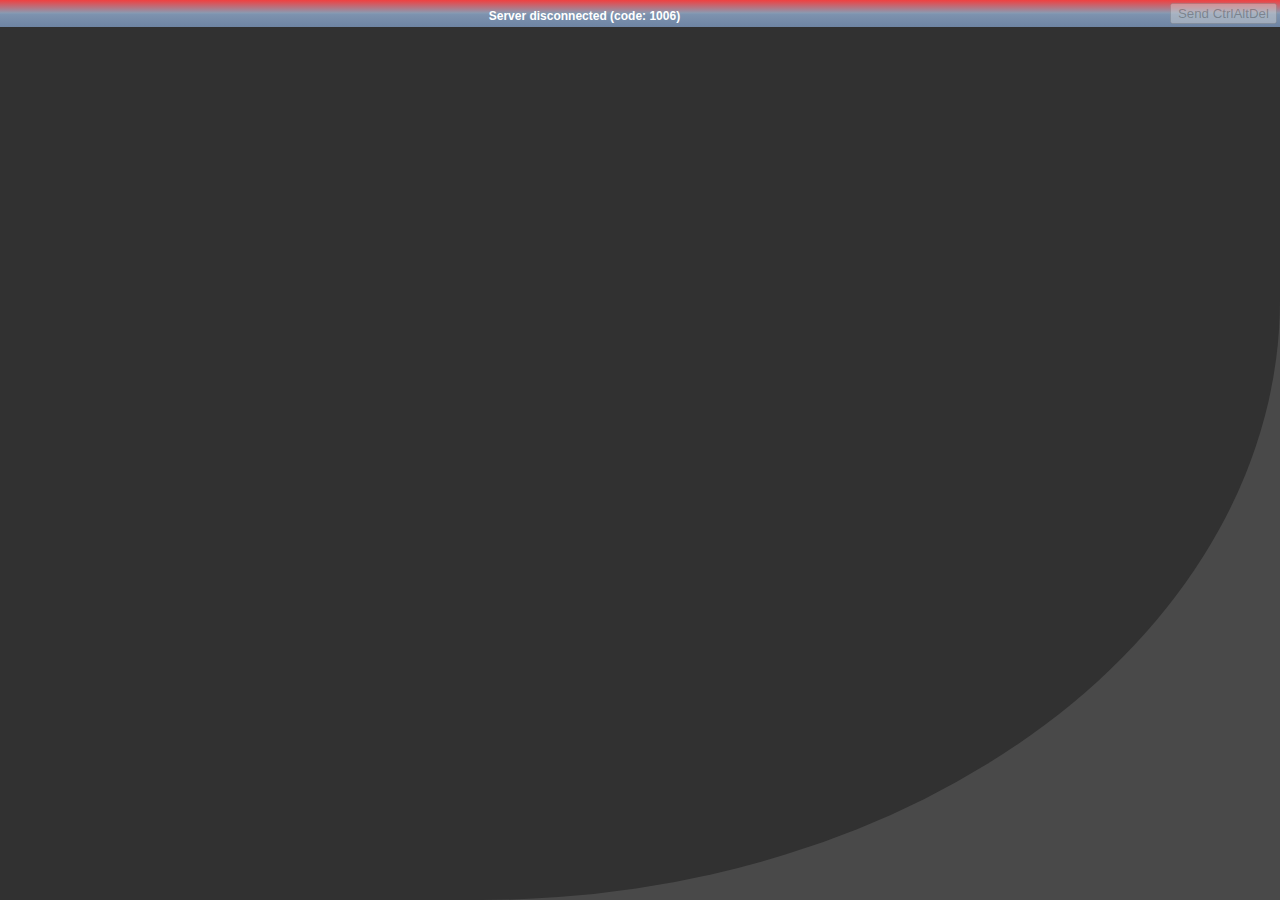
<file: files/noVNC/index.html>
<!DOCTYPE html>
<html>
<head>

    <!--
    noVNC example: simple example using default UI
    Copyright (C) 2012 Joel Martin
    Copyright (C) 2013 Samuel Mannehed for Cendio AB
    noVNC is licensed under the MPL 2.0 (see LICENSE.txt)
    This file is licensed under the 2-Clause BSD license (see LICENSE.txt).

    Connect parameters are provided in query string:
        http://example.com/?host=HOST&port=PORT&encrypt=1&true_color=1
    -->
    <title>tinyMediaManager</title>

    <meta charset="utf-8">

    <!-- Always force latest IE rendering engine (even in intranet) & Chrome Frame
                Remove this if you use the .htaccess -->
    <meta http-equiv="X-UA-Compatible" content="IE=edge,chrome=1">

    <!-- Apple iOS Safari settings -->
    <meta name="viewport" content="width=device-width, initial-scale=1.0, maximum-scale=1.0, user-scalable=no">
    <meta name="apple-mobile-web-app-capable" content="yes" />
    <meta name="apple-mobile-web-app-status-bar-style" content="black-translucent" />
    <!-- App Start Icon  -->
    <link rel="apple-touch-startup-image" href="images/screen_320x460.png" />
    <!-- For iOS devices set the icon to use if user bookmarks app on their homescreen -->
    <link rel="apple-touch-icon" href="images/screen_57x57.png">
    <!--
    <link rel="apple-touch-icon-precomposed" href="images/screen_57x57.png" />
    -->


    <!-- Stylesheets -->
    <link rel="stylesheet" href="include/base.css" title="plain">

     <!--
    <script type='text/javascript'
        src='http://getfirebug.com/releases/lite/1.2/firebug-lite-compressed.js'></script>
    -->
        <script src="include/util.js"></script>
</head>

<body style="margin: 0px;">
    <div id="noVNC_screen">
            <div id="noVNC_status_bar" class="noVNC_status_bar" style="margin-top: 0px;">
                <table border=0 width="100%"><tr>
                    <td><div id="noVNC_status" style="position: relative; height: auto;">
                        Loading
                    </div></td>
                    <td width="1%"><div id="noVNC_buttons">
                        <input type=button value="Send CtrlAltDel"
                            id="sendCtrlAltDelButton">
                        <span id="noVNC_xvp_buttons">
                        <input type=button value="Shutdown"
                            id="xvpShutdownButton">
                        <input type=button value="Reboot"
                            id="xvpRebootButton">
                        <input type=button value="Reset"
                            id="xvpResetButton">
                        </span>
                            </div></td>
                </tr></table>
            </div>
            <canvas id="noVNC_canvas" width="640px" height="20px">
                Canvas not supported.
            </canvas>
        </div>

        <script>
        /*jslint white: false */
        /*global window, $, Util, RFB, */
        "use strict";

        // Load supporting scripts
        Util.load_scripts(["webutil.js", "base64.js", "websock.js", "des.js",
                           "keysymdef.js", "keyboard.js", "input.js", "display.js",
                           "jsunzip.js", "rfb.js", "keysym.js"]);

        var rfb;

        function passwordRequired(rfb) {
            var msg;
            msg = '<form onsubmit="return setPassword();"';
            msg += '  style="margin-bottom: 0px">';
            msg += 'Password Required: ';
            msg += '<input type=password size=10 id="password_input" class="noVNC_status">';
            msg += '<\/form>';
            $D('noVNC_status_bar').setAttribute("class", "noVNC_status_warn");
            $D('noVNC_status').innerHTML = msg;
        }
        function setPassword() {
            rfb.sendPassword($D('password_input').value);
            return false;
        }
        function sendCtrlAltDel() {
            rfb.sendCtrlAltDel();
            return false;
        }
        function xvpShutdown() {
            rfb.xvpShutdown();
            return false;
        }
        function xvpReboot() {
            rfb.xvpReboot();
            return false;
        }
        function xvpReset() {
            rfb.xvpReset();
            return false;
        }
        function updateState(rfb, state, oldstate, msg) {
            var s, sb, cad, level;
            s = $D('noVNC_status');
            sb = $D('noVNC_status_bar');
            cad = $D('sendCtrlAltDelButton');
            switch (state) {
                case 'failed':       level = "error";  break;
                case 'fatal':        level = "error";  break;
                case 'normal':       level = "normal"; break;
                case 'disconnected': level = "normal"; break;
                case 'loaded':       level = "normal"; break;
                default:             level = "warn";   break;
            }

            if (state === "normal") {
                cad.disabled = false;
            } else {
                cad.disabled = true;
                xvpInit(0);
            }

            if (typeof(msg) !== 'undefined') {
                sb.setAttribute("class", "noVNC_status_" + level);
                s.innerHTML = msg;
            }
        }

        function xvpInit(ver) {
            var xvpbuttons;
            xvpbuttons = $D('noVNC_xvp_buttons');
            if (ver >= 1) {
                xvpbuttons.style.display = 'inline';
            } else {
                xvpbuttons.style.display = 'none';
            }
        }

        window.onscriptsload = function () {
            var host, port, password, path, token;

            $D('sendCtrlAltDelButton').style.display = "inline";
            $D('sendCtrlAltDelButton').onclick = sendCtrlAltDel;
            $D('xvpShutdownButton').onclick = xvpShutdown;
            $D('xvpRebootButton').onclick = xvpReboot;
            $D('xvpResetButton').onclick = xvpReset;

            WebUtil.init_logging(WebUtil.getQueryVar('logging', 'warn'));
            document.title = unescape(WebUtil.getQueryVar('title', 'tinyMediaManager'));
            // By default, use the host and port of server that served this file
            host = WebUtil.getQueryVar('host', window.location.hostname);
            port = WebUtil.getQueryVar('port', window.location.port);

            // if port == 80 (or 443) then it won't be present and should be
            // set manually
            if (!port) {
                if (window.location.protocol.substring(0,5) == 'https') {
                    port = 443;
                }
                else if (window.location.protocol.substring(0,4) == 'http') {
                    port = 80;
                }
            }

            // If a token variable is passed in, set the parameter in a cookie.
            // This is used by nova-novncproxy.
            token = WebUtil.getQueryVar('token', null);
            if (token) {
                WebUtil.createCookie('token', token, 1)
            }

            password = WebUtil.getQueryVar('password', '');
            path = WebUtil.getQueryVar('path', 'websockify');

            if ((!host) || (!port)) {
                updateState('failed',
                    "Must specify host and port in URL");
                return;
            }

            rfb = new RFB({'target':       $D('noVNC_canvas'),
                           'encrypt':      WebUtil.getQueryVar('encrypt',
                                    (window.location.protocol === "https:")),
                           'repeaterID':   WebUtil.getQueryVar('repeaterID', ''),
                           'true_color':   WebUtil.getQueryVar('true_color', true),
                           'local_cursor': WebUtil.getQueryVar('cursor', false),
                           'shared':       WebUtil.getQueryVar('shared', true),
                           'view_only':    WebUtil.getQueryVar('view_only', false),
                           'onUpdateState':  updateState,
                           'onXvpInit':    xvpInit,
                           'onPasswordRequired':  passwordRequired});
            rfb.connect(host, port, password, path);
        };
        </script>

    </body>
</html>
</file>
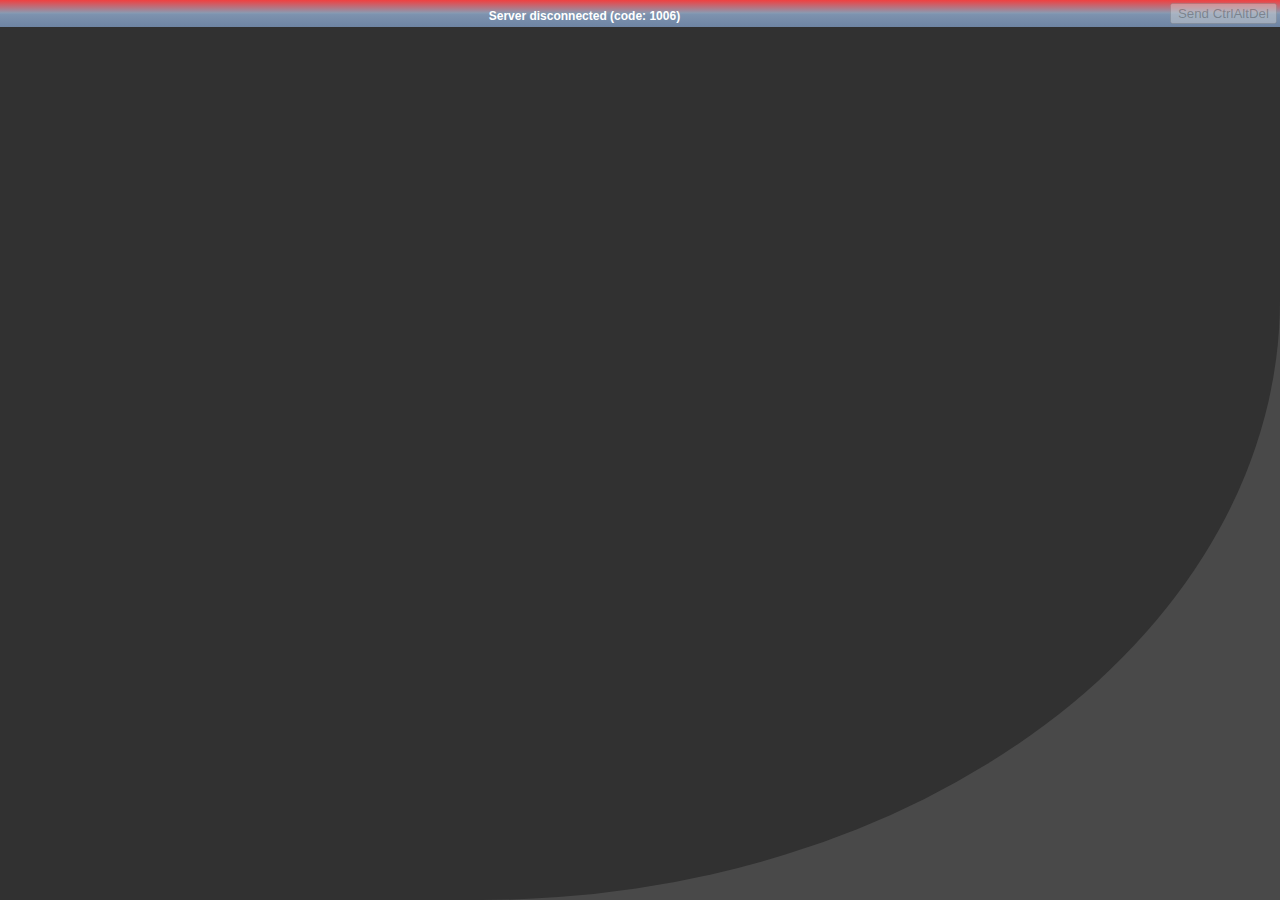
<file: files/noVNC/vnc_auto.html>
<!DOCTYPE html>
<html>
<head>

    <!--
    noVNC example: simple example using default UI
    Copyright (C) 2012 Joel Martin
    Copyright (C) 2013 Samuel Mannehed for Cendio AB
    noVNC is licensed under the MPL 2.0 (see LICENSE.txt)
    This file is licensed under the 2-Clause BSD license (see LICENSE.txt).

    Connect parameters are provided in query string:
        http://example.com/?host=HOST&port=PORT&encrypt=1&true_color=1
    -->
    <title>tinyMediaManager</title>

    <meta charset="utf-8">

    <!-- Always force latest IE rendering engine (even in intranet) & Chrome Frame
                Remove this if you use the .htaccess -->
    <meta http-equiv="X-UA-Compatible" content="IE=edge,chrome=1">

    <!-- Apple iOS Safari settings -->
    <meta name="viewport" content="width=device-width, initial-scale=1.0, maximum-scale=1.0, user-scalable=no">
    <meta name="apple-mobile-web-app-capable" content="yes" />
    <meta name="apple-mobile-web-app-status-bar-style" content="black-translucent" />
    <!-- App Start Icon  -->
    <link rel="apple-touch-startup-image" href="images/screen_320x460.png" />
    <!-- For iOS devices set the icon to use if user bookmarks app on their homescreen -->
    <link rel="apple-touch-icon" href="images/screen_57x57.png">
    <!--
    <link rel="apple-touch-icon-precomposed" href="images/screen_57x57.png" />
    -->


    <!-- Stylesheets -->
    <link rel="stylesheet" href="include/base.css" title="plain">

     <!--
    <script type='text/javascript'
        src='http://getfirebug.com/releases/lite/1.2/firebug-lite-compressed.js'></script>
    -->
        <script src="include/util.js"></script>
</head>

<body style="margin: 0px;">
    <div id="noVNC_screen">
            <div id="noVNC_status_bar" class="noVNC_status_bar" style="margin-top: 0px;">
                <table border=0 width="100%"><tr>
                    <td><div id="noVNC_status" style="position: relative; height: auto;">
                        Loading
                    </div></td>
                    <td width="1%"><div id="noVNC_buttons">
                        <input type=button value="Send CtrlAltDel"
                            id="sendCtrlAltDelButton">
                        <span id="noVNC_xvp_buttons">
                        <input type=button value="Shutdown"
                            id="xvpShutdownButton">
                        <input type=button value="Reboot"
                            id="xvpRebootButton">
                        <input type=button value="Reset"
                            id="xvpResetButton">
                        </span>
                            </div></td>
                </tr></table>
            </div>
            <canvas id="noVNC_canvas" width="640px" height="20px">
                Canvas not supported.
            </canvas>
        </div>

        <script>
        /*jslint white: false */
        /*global window, $, Util, RFB, */
        "use strict";

        // Load supporting scripts
        Util.load_scripts(["webutil.js", "base64.js", "websock.js", "des.js",
                           "keysymdef.js", "keyboard.js", "input.js", "display.js",
                           "jsunzip.js", "rfb.js", "keysym.js"]);

        var rfb;

        function passwordRequired(rfb) {
            var msg;
            msg = '<form onsubmit="return setPassword();"';
            msg += '  style="margin-bottom: 0px">';
            msg += 'Password Required: ';
            msg += '<input type=password size=10 id="password_input" class="noVNC_status">';
            msg += '<\/form>';
            $D('noVNC_status_bar').setAttribute("class", "noVNC_status_warn");
            $D('noVNC_status').innerHTML = msg;
        }
        function setPassword() {
            rfb.sendPassword($D('password_input').value);
            return false;
        }
        function sendCtrlAltDel() {
            rfb.sendCtrlAltDel();
            return false;
        }
        function xvpShutdown() {
            rfb.xvpShutdown();
            return false;
        }
        function xvpReboot() {
            rfb.xvpReboot();
            return false;
        }
        function xvpReset() {
            rfb.xvpReset();
            return false;
        }
        function updateState(rfb, state, oldstate, msg) {
            var s, sb, cad, level;
            s = $D('noVNC_status');
            sb = $D('noVNC_status_bar');
            cad = $D('sendCtrlAltDelButton');
            switch (state) {
                case 'failed':       level = "error";  break;
                case 'fatal':        level = "error";  break;
                case 'normal':       level = "normal"; break;
                case 'disconnected': level = "normal"; break;
                case 'loaded':       level = "normal"; break;
                default:             level = "warn";   break;
            }

            if (state === "normal") {
                cad.disabled = false;
            } else {
                cad.disabled = true;
                xvpInit(0);
            }

            if (typeof(msg) !== 'undefined') {
                sb.setAttribute("class", "noVNC_status_" + level);
                s.innerHTML = msg;
            }
        }

        function xvpInit(ver) {
            var xvpbuttons;
            xvpbuttons = $D('noVNC_xvp_buttons');
            if (ver >= 1) {
                xvpbuttons.style.display = 'inline';
            } else {
                xvpbuttons.style.display = 'none';
            }
        }

        window.onscriptsload = function () {
            var host, port, password, path, token;

            $D('sendCtrlAltDelButton').style.display = "inline";
            $D('sendCtrlAltDelButton').onclick = sendCtrlAltDel;
            $D('xvpShutdownButton').onclick = xvpShutdown;
            $D('xvpRebootButton').onclick = xvpReboot;
            $D('xvpResetButton').onclick = xvpReset;

            WebUtil.init_logging(WebUtil.getQueryVar('logging', 'warn'));
            document.title = unescape(WebUtil.getQueryVar('title', 'noVNC'));
            // By default, use the host and port of server that served this file
            host = WebUtil.getQueryVar('host', window.location.hostname);
            port = WebUtil.getQueryVar('port', window.location.port);

            // if port == 80 (or 443) then it won't be present and should be
            // set manually
            if (!port) {
                if (window.location.protocol.substring(0,5) == 'https') {
                    port = 443;
                }
                else if (window.location.protocol.substring(0,4) == 'http') {
                    port = 80;
                }
            }

            // If a token variable is passed in, set the parameter in a cookie.
            // This is used by nova-novncproxy.
            token = WebUtil.getQueryVar('token', null);
            if (token) {
                WebUtil.createCookie('token', token, 1)
            }

            password = WebUtil.getQueryVar('password', '');
            path = WebUtil.getQueryVar('path', 'websockify');

            if ((!host) || (!port)) {
                updateState('failed',
                    "Must specify host and port in URL");
                return;
            }

            rfb = new RFB({'target':       $D('noVNC_canvas'),
                           'encrypt':      WebUtil.getQueryVar('encrypt',
                                    (window.location.protocol === "https:")),
                           'repeaterID':   WebUtil.getQueryVar('repeaterID', ''),
                           'true_color':   WebUtil.getQueryVar('true_color', true),
                           'local_cursor': WebUtil.getQueryVar('cursor', false),
                           'shared':       WebUtil.getQueryVar('shared', true),
                           'view_only':    WebUtil.getQueryVar('view_only', false),
                           'onUpdateState':  updateState,
                           'onXvpInit':    xvpInit,
                           'onPasswordRequired':  passwordRequired});
            rfb.connect(host, port, password, path);
        };
        </script>

    </body>
</html>
</file>
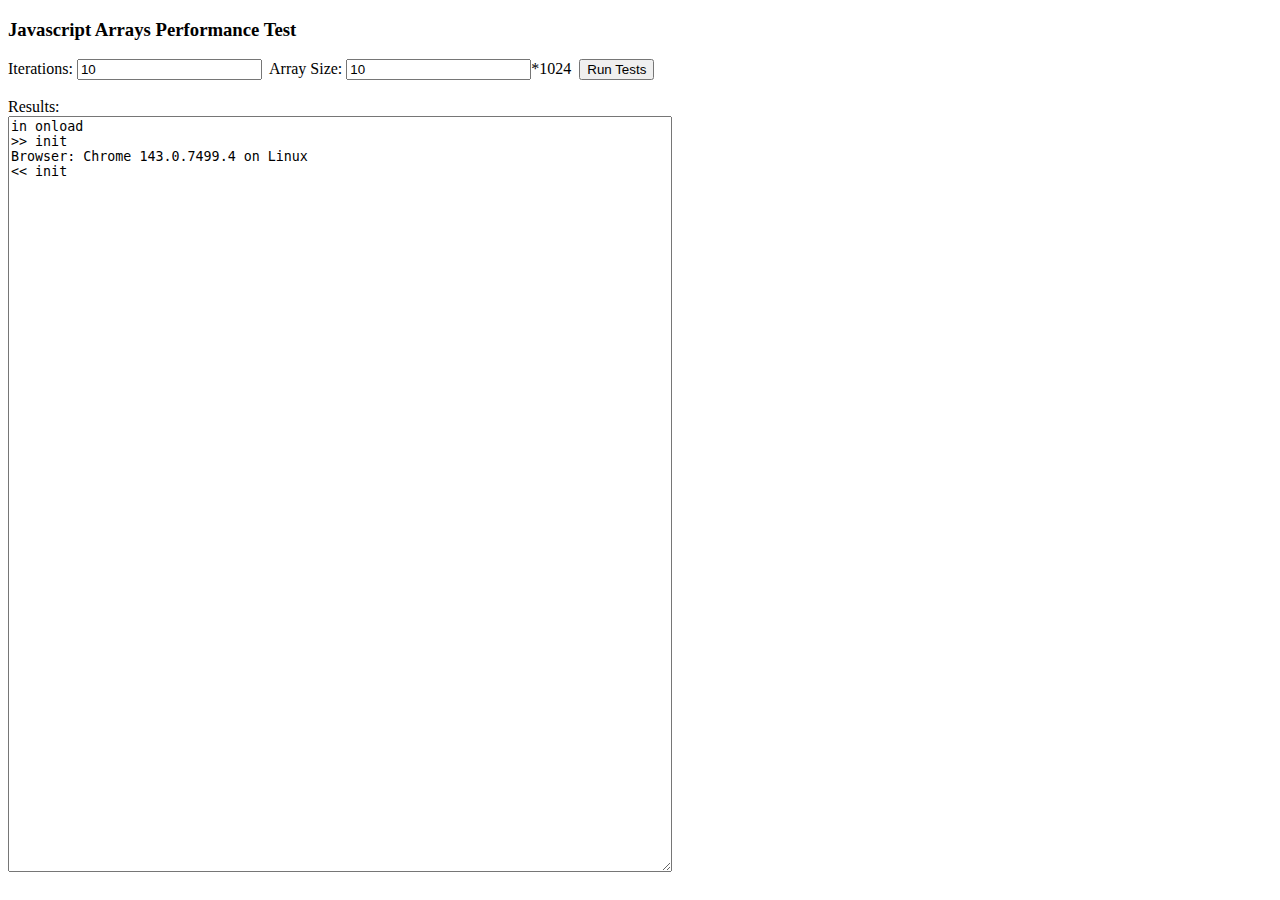
<file: files/noVNC/tests/arrays.html>
<!DOCTYPE html>
<html>
    <head>
        <title>Javascript Arrays Performance Test</title>
        <!--
        <script type='text/javascript' 
            src='http://getfirebug.com/releases/lite/1.2/firebug-lite-compressed.js'></script>
        -->
        <script src="../include/util.js"></script>
        <script src="../include/webutil.js"></script>
        <script src="browser.js"></script>
        <script src="stats.js"></script>
        <script src="arrays.js"></script>
    </head>
    <body>
        <h3>Javascript Arrays Performance Test</h3>
        Iterations: <input id='iterations' style='width:50'>&nbsp;
        Array Size: <input id='arraySize' style='width:40'>*1024&nbsp;

        <input id='startButton' type='button' value='Run Tests'
            onclick="begin();">&nbsp;

        <br><br>
        Results:<br>
        <textarea id="messages" style="font-size: 9;" cols=80 rows=50></textarea>
        </br>
        <canvas id="canvas" style="display: none;"></canvas>

    </body>

    <script>
        var verbose = true;
        window.onload = function() {
            vmessage("in onload");
            init();

        }
    </script>
</html>
</file>
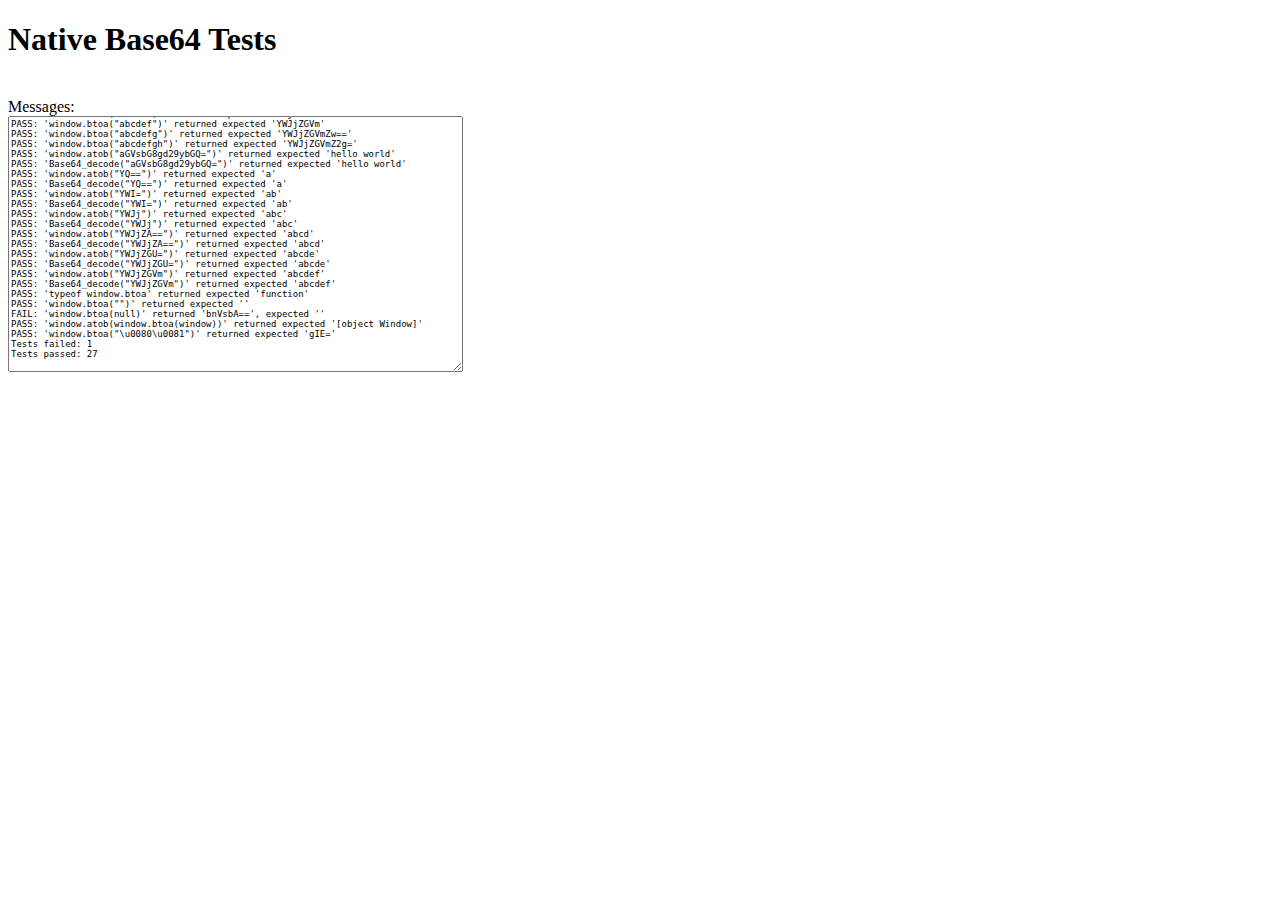
<file: files/noVNC/tests/base64.html>
<!DOCTYPE html> 
<html xmlns="http://www.w3.org/1999/xhtml"> 
  <head> 
    <title>Native Base64 Tests</title> 
    <script src="../include/util.js"></script> 
    <script src="../include/webutil.js"></script> 
    <script src="../include/base64.js"></script> 
  </head> 
  <body> 
        <h1>Native Base64 Tests</h1> 
 
        <br> 
        Messages:<br> 
        <textarea id="debug" style="font-size: 9px;" cols=80 rows=25></textarea> 
    
        <br>
  </body> 
 
<script> 
    function debug(str) {
        console.log(str);
        cell = $D('debug');
        cell.innerHTML += str + "\n";
        cell.scrollTop = cell.scrollHeight;
    }

    function assertRun(code, result) {
        try {
            var actual = eval(code);
        } catch (exc) {
            debug("FAIL: '" + code + "' threw an exception");
            fail += 1;
            return false;
        }
        if (actual !== result) {
            debug("FAIL: '" + code + "' returned '" + actual + "', expected '" + result + "'");
            fail += 1;
            return false;
        }
        debug("PASS: '" + code + "' returned expected '" + result +"'");
        pass += 1;
        return true;
    }

    function Base64_decode(data) {
        var arr = Base64.decode (data);
        return arr.map(function (num) {
            return String.fromCharCode(num); } ).join('');

    }

    window.onload = function() {
        var str;
        debug('onload');
        fail = 0;
        pass = 0;
        assertRun('window.btoa("hello world")', 'aGVsbG8gd29ybGQ=');
        assertRun('window.btoa("a")', 'YQ==');
        assertRun('window.btoa("ab")', 'YWI=');
        assertRun('window.btoa("abc")', 'YWJj');
        assertRun('window.btoa("abcd")', 'YWJjZA==');
        assertRun('window.btoa("abcde")', 'YWJjZGU=');
        assertRun('window.btoa("abcdef")', 'YWJjZGVm');
        assertRun('window.btoa("abcdefg")', 'YWJjZGVmZw==');
        assertRun('window.btoa("abcdefgh")', 'YWJjZGVmZ2g=');

        assertRun('window.atob("aGVsbG8gd29ybGQ=")', 'hello world');
        assertRun('Base64_decode("aGVsbG8gd29ybGQ=")', 'hello world');
        assertRun('window.atob("YQ==")', 'a');
        assertRun('Base64_decode("YQ==")', 'a');
        assertRun('window.atob("YWI=")', 'ab');
        assertRun('Base64_decode("YWI=")', 'ab');
        assertRun('window.atob("YWJj")', 'abc');
        assertRun('Base64_decode("YWJj")', 'abc');
        assertRun('window.atob("YWJjZA==")', 'abcd');
        assertRun('Base64_decode("YWJjZA==")', 'abcd');
        assertRun('window.atob("YWJjZGU=")', 'abcde');
        assertRun('Base64_decode("YWJjZGU=")', 'abcde');
        assertRun('window.atob("YWJjZGVm")', 'abcdef');
        assertRun('Base64_decode("YWJjZGVm")', 'abcdef');

        assertRun('typeof window.btoa', 'function');
        assertRun('window.btoa("")', '');
        assertRun('window.btoa(null)', '');
        assertRun('window.atob(window.btoa(window))', window.toString()); // "[object DOMWindow]"
        assertRun('window.btoa("\\u0080\\u0081")', 'gIE=');

        debug("Tests failed: " + fail);
        debug("Tests passed: " + pass);
    }
</script>
</file>
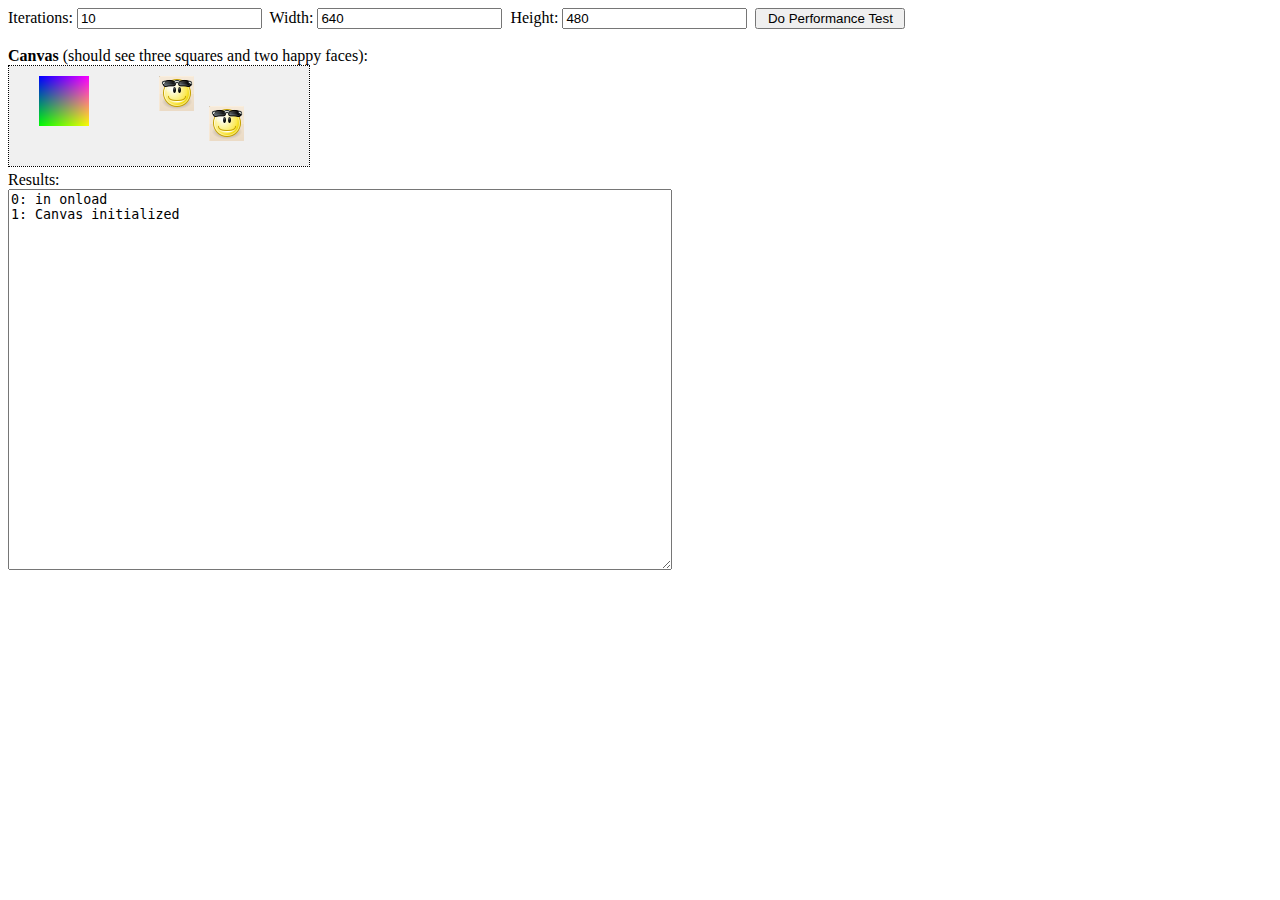
<file: files/noVNC/tests/canvas.html>
<!DOCTYPE html>
<html>
    <head>
        <title>Canvas Performance Test</title>
        <!--
        <script type='text/javascript' 
            src='http://getfirebug.com/releases/lite/1.2/firebug-lite-compressed.js'></script>
        -->
        <script src="../include/util.js"></script>
        <script src="../include/webutil.js"></script>
        <script src="../include/base64.js"></script>
        <script src="../include/display.js"></script>
        <script src="face.png.js"></script>
    </head>
    <body>
        Iterations: <input id='iterations' style='width:50' value="100">&nbsp;

        Width: <input id='width' style='width:50' value="640">&nbsp;
        Height: <input id='height' style='width:50' value="480">&nbsp;

        <input id='startButton' type='button' value='Do Performance Test'
            style='width:150px' onclick="begin();">&nbsp;

        <br><br>

        <b>Canvas</b> (should see three squares and two happy faces):<br>
        <canvas id="canvas" width="200" height="100"
                style="border-style: dotted; border-width: 1px;">
            Canvas not supported.
        </canvas>

        <br>
        Results:<br>
        <textarea id="messages" style="font-size: 9;" cols=80 rows=25></textarea>
    </body>

    <script>
        var msg_cnt = 0;
        var display, start_width = 300, start_height = 100;
        var iterations;

        function message(str) {
            console.log(str);
            cell = $D('messages');
            cell.innerHTML += msg_cnt + ": " + str + "\n";
            cell.scrollTop = cell.scrollHeight;
            msg_cnt += 1;
        }

        function test_functions () {
            var img, x, y, w, h, ctx = display.get_context();
            w = display.get_width();
            h = display.get_height();
            display.fillRect(0, 0, w, h, [240,240,240]);

            display.blitStringImage("data:image/png;base64," + face64, 150, 10);

            var himg = new Image();
            himg.onload = function () {
                ctx.drawImage(himg, 200, 40); };
            himg.src = "face.png";

            /* Test array image data */
            data = [];
            for (y=0; y< 50; y++) {
                for (x=0; x< 50; x++) {
                    data[(y*50 + x)*4 + 0] = 255 - parseInt((255 / 50) * y, 10);
                    data[(y*50 + x)*4 + 1] = parseInt((255 / 50) * y, 10);
                    data[(y*50 + x)*4 + 2] = parseInt((255 / 50) * x, 10);
                    data[(y*50 + x)*4 + 3] = 255;
                }
            }
            display.blitImage(30, 10, 50, 50, data, 0);

            img = display.getTile(5,5,16,16,[0,128,128]);
            display.putTile(img);

            img = display.getTile(90,15,16,16,[0,0,0]);
            display.setSubTile(img, 0,0,16,16,[128,128,0]);
            display.putTile(img);
        }

        function begin () {
            $D('startButton').value = "Running";
            $D('startButton').disabled = true;
            setTimeout(start_delayed, 250);
            iterations = $D('iterations').value;
        }

        function start_delayed () {
            var ret;

            ret = display.set_prefer_js(true);
            if (ret) {
                message("Running test: prefer Javascript ops");
                var time1 = run_test();
                message("prefer Javascript ops: " + time1 + "ms total, " +
                        (time1 / iterations) + "ms per frame");
            } else {
                message("Could not run: prefer Javascript ops");
            }

            display.set_prefer_js(false);
            message("Running test: prefer Canvas ops");
            var time2 = run_test();
            message("prefer Canvas ops: " + time2 + "ms total, " +
                    (time2 / iterations) + "ms per frame");

            if (Util.get_logging() !== 'debug') {
                display.resize(start_width, start_height, true);
                test_functions();
            }
            $D('startButton').disabled = false;
            $D('startButton').value = "Do Performance Test";
        }

        function run_test () {
            var width, height;
            width = $D('width').value;
            height = $D('height').value;
            display.resize(width, height);
            var color, start_time = (new Date()).getTime(), w, h;
            for (var i=0; i < iterations; i++) {
                color = [128, 128, (255 / iterations) * i, 0];
                for (var x=0; x < width; x = x + 16) {
                    for (var y=0; y < height; y = y + 16) {
                        w = Math.min(16, width - x);
                        h = Math.min(16, height - y);
                        var tile = display.getTile(x, y, w, h, color);
                        display.setSubTile(tile, 0, 0, w, h, color);
                        display.putTile(tile);
                    }
                }
            }
            var end_time = (new Date()).getTime();
            return (end_time - start_time);
        }

        window.onload = function() {
            message("in onload");
            $D('iterations').value = 10;
            display = new Display({'target' : $D('canvas')});
            display.resize(start_width, start_height, true);
            message("Canvas initialized");
            test_functions();
        }
    </script>
</html>
</file>
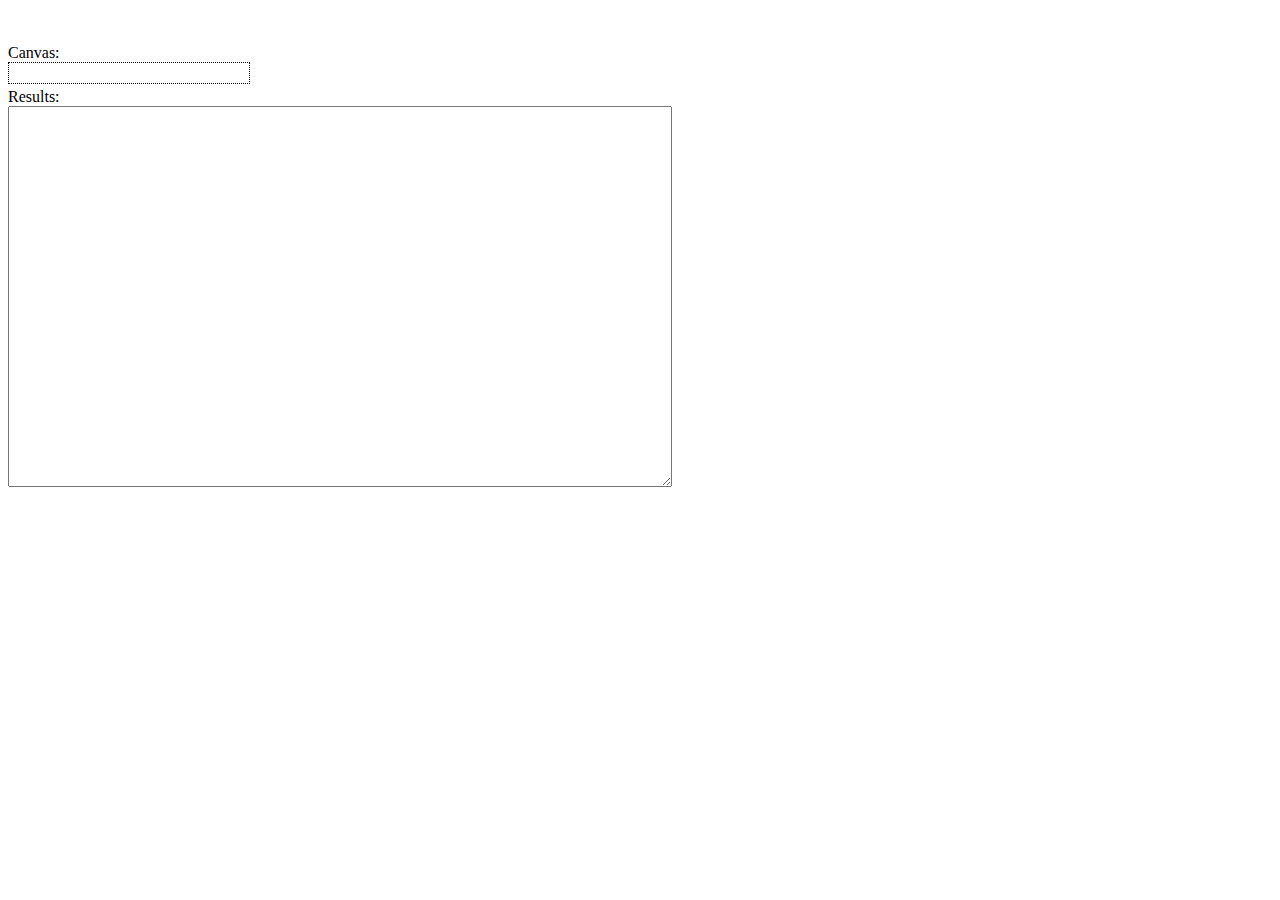
<file: files/noVNC/tests/input.html>
<!DOCTYPE html>
<html>
    <head><title>Input Test</title></head>
    <body>
        <br><br>

        Canvas:
        <span id="button-selection" style="display: none;">
            <input id="button1" type="button" value="L"><input id="button2" type="button" value="M"><input id="button4" type="button" value="R">
        </span>
        <br>
        <canvas id="canvas" width="640" height="20"
                style="border-style: dotted; border-width: 1px;">
            Canvas not supported.
        </canvas>

        <br>
        Results:<br>
        <textarea id="messages" style="font-size: 9;" cols=80 rows=25></textarea>
    </body>

    <!--
    <script type='text/javascript' 
        src='http://getfirebug.com/releases/lite/1.2/firebug-lite-compressed.js'></script>
    -->
    <script src="../include/util.js"></script>
    <script src="../include/webutil.js"></script> 
    <script src="../include/base64.js"></script>
    <script src="../include/keysymdef.js"></script> 
    <script src="../include/keyboard.js"></script> 
    <script src="../include/input.js"></script> 
    <script src="../include/display.js"></script>
    <script>
        var msg_cnt = 0, iterations,
            width = 400, height = 200,
            canvas, keyboard, mouse;

        var newline = "\n";
        if (Util.Engine.trident) {
            var newline = "<br>\n";
        }

        function message(str) {
            console.log(str);
            cell = $D('messages');
            cell.innerHTML += msg_cnt + ": " + str + newline;
            cell.scrollTop = cell.scrollHeight;
            msg_cnt++;
        }

        function mouseButton(x, y, down, bmask) {
            msg = 'mouse x,y: ' + x + ',' + y + '  down: ' + down;
            msg += ' bmask: ' + bmask;
            message(msg);
        }

        function mouseMove(x, y) {
            msg = 'mouse x,y: ' + x + ',' + y;
            //console.log(msg);
        }

        function rfbKeyPress(keysym, down) {
            var d = down ? "down" : " up ";
            var key = keysyms.lookup(keysym);
            var msg = "RFB keypress " + d + " keysym: " + keysym;
            if (key && key.keyname) {
                msg += " key name: " + key.keyname;
            }
            message(msg);
        }
        function rawKey(e) {
            msg = "raw key event " + e.type +
                  " (key: " + e.keyCode + ", char: " + e.charCode +
                  ", which: " + e.which +")";
            message(msg);
        }

        function selectButton(num) {
            var b, blist = [1,2,4];

            if (typeof num === 'undefined') {
                // Show the default
                num = mouse.get_touchButton();
            } else if (num === mouse.get_touchButton()) {
                // Set all buttons off (no clicks)
                mouse.set_touchButton(0);
                num = 0;
            } else {
                // Turn on one button
                mouse.set_touchButton(num);
            }

            for (b = 0; b < blist.length; b++) {
                if (blist[b] === num) {
                    $D('button' + blist[b]).style.backgroundColor = "black";
                    $D('button' + blist[b]).style.color = "lightgray";
                } else {
                    $D('button' + blist[b]).style.backgroundColor = "";
                    $D('button' + blist[b]).style.color = "";
                }
            }
        }

        window.onload = function() {
            canvas = new Display({'target' : $D('canvas')});
            keyboard = new Keyboard({'target': document,
                                    'onKeyPress': rfbKeyPress});
           Util.addEvent(document, 'keypress', rawKey);
           Util.addEvent(document, 'keydown', rawKey);
           Util.addEvent(document, 'keyup', rawKey);
            mouse    = new Mouse({'target': $D('canvas'),
                                'onMouseButton': mouseButton,
                                'onMouseMove': mouseMove});

            canvas.resize(width, height, true);
            keyboard.grab();
            mouse.grab();
            message("Display initialized");

            if ('ontouchstart' in document.documentElement) {
                message("Touch device detected");
                $D('button-selection').style.display = "inline";
                $D('button1').onclick = function(){ selectButton(1) };
                $D('button2').onclick = function(){ selectButton(2) };
                $D('button4').onclick = function(){ selectButton(4) };
                selectButton();
            }

        }
    </script>
</html>
</file>
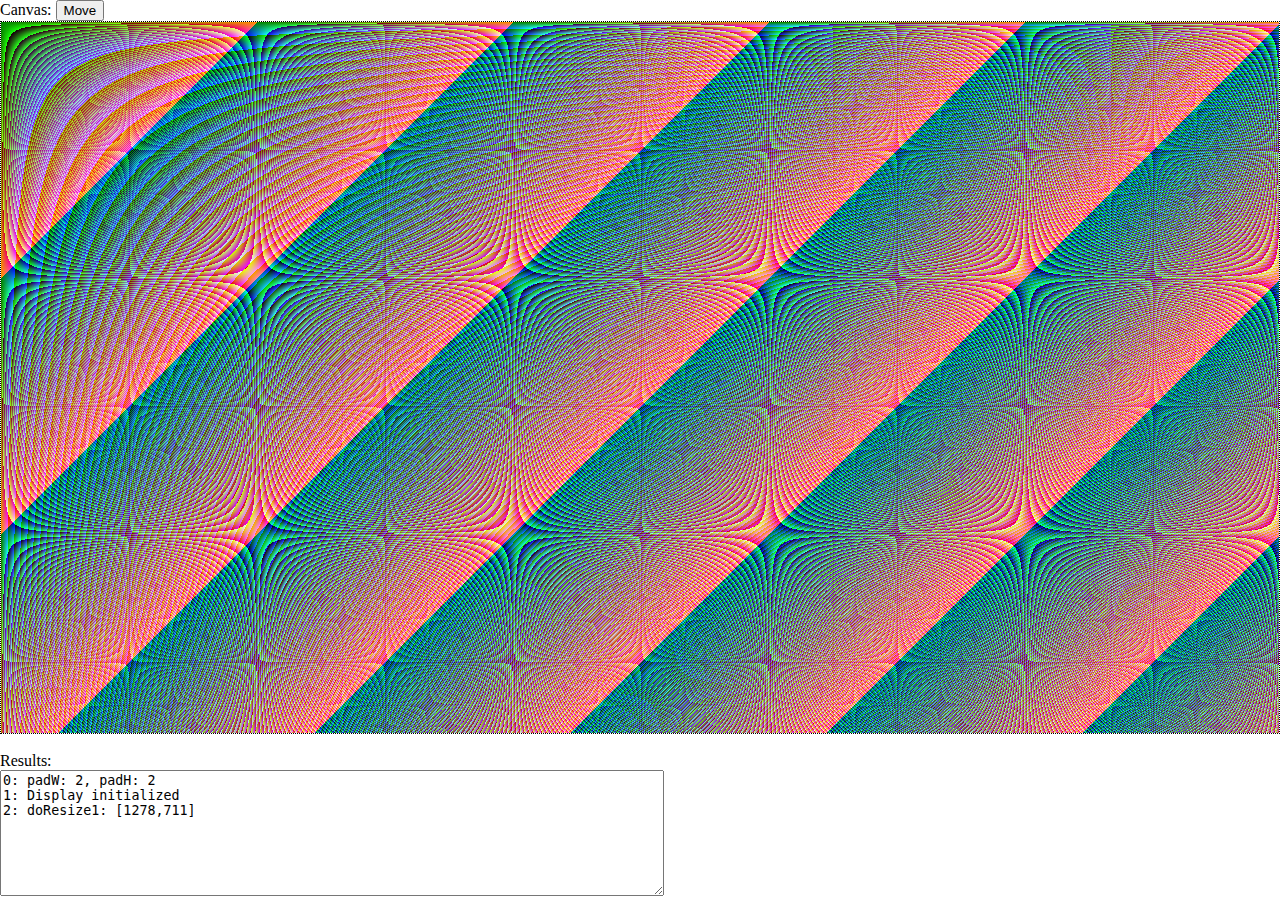
<file: files/noVNC/tests/viewport.html>
<!DOCTYPE html>
<html>
    <head><title>Viewport Test</title>
        <link rel="stylesheet" href="viewport.css">
        <!--
        <meta name="apple-mobile-web-app-capable" content="yes" />
        <meta name="apple-mobile-web-app-status-bar-style" content="black-translucent" />
        -->
        <meta name=viewport content="width=device-width, initial-scale=1.0, user-scalable=no">
    </head>
    <body>
        <div class="flex-layout">
            <div>
                Canvas:
                    <input id="move-selector" type="button" value="Move"
                        onclick="toggleMove();">
                <br>
            </div>
            <div class="container flex-box">
                <canvas id="canvas" class="canvas">
                    Canvas not supported.
                </canvas>
                <br>
            </div>
            <div>
                <br>
                Results:<br>
                <textarea id="messages" style="font-size: 9;" cols=80 rows=8></textarea>
            </div>
        </div>
    </body>

    <!--
    <script type='text/javascript' 
        src='http://getfirebug.com/releases/lite/1.2/firebug-lite-compressed.js'></script>
    -->
    <script src="../include/util.js"></script>
    <script src="../include/webutil.js"></script> 
    <script src="../include/base64.js"></script>
    <script src="../include/keysymdef.js"></script>
    <script src="../include/keyboard.js"></script>
    <script src="../include/input.js"></script> 
    <script src="../include/display.js"></script>
    <script>
        var msg_cnt = 0, iterations,
            penDown = false, doMove = false,
            inMove = false, lastPos = {},
            padW = 0, padH = 0,
            display, ctx, keyboard, mouse;

        var newline = "\n";
        if (Util.Engine.trident) {
            var newline = "<br>\n";
        }

        function message(str) {
            console.log(str);
            cell = $D('messages');
            cell.innerHTML += msg_cnt + ": " + str + newline;
            cell.scrollTop = cell.scrollHeight;
            msg_cnt++;
        }

        function mouseButton(x, y, down, bmask) {
            //msg = 'mouse x,y: ' + x + ',' + y + '  down: ' + down;
            //msg += ' bmask: ' + bmask;
            //message(msg);

            if (doMove) {
                if (down && !inMove) {
                    inMove = true;
                    lastPos = {'x': x, 'y': y};
                } else if (!down && inMove) {
                    inMove = false;
                    //dirtyRedraw();
                }
                return;
            }

            if (down && ! penDown) {
                penDown = true;
                ctx.beginPath();
                ctx.moveTo(x, y);
            } else if (!down && penDown) {
                penDown = false;
                ctx.closePath();
            }
        }

        function mouseMove(x, y) {
            var deltaX, deltaY;

            if (inMove) {
                //deltaX = x - lastPos.x; // drag viewport
                deltaX = lastPos.x - x; // drag frame buffer
                //deltaY = y - lastPos.y; // drag viewport
                deltaY = lastPos.y - y; // drag frame buffer
                lastPos = {'x': x, 'y': y};

                display.viewportChange(deltaX, deltaY);
                return;
            }

            if (penDown) {
                ctx.lineTo(x, y);
                ctx.stroke();
            }
        }

        function dirtyRedraw() {
            if (inMove) {
                // Wait for user to stop moving viewport
                return;
            }

            var d = display.getCleanDirtyReset();

            for (i = 0; i < d.dirtyBoxes.length; i++) {
                //showBox(d.dirtyBoxes[i], "dirty[" + i + "]: ");
                drawArea(d.dirtyBoxes[i]);
            }
        }

        function drawArea(b) {
            var data = [], pixel, x, y;

            //message("draw "+b.x+","+b.y+" ("+b.w+","+b.h+")");

            for (var i = 0; i < b.w; i++) {
                x = b.x + i;
                for (var j = 0; j < b.h; j++) {
                    y = b.y + j;
                    pixel = (j * b.w * 4 + i * 4);
                    data[pixel + 0] = ((x * y) / 13) % 256;
                    data[pixel + 1] = ((x * y) + 392) % 256;
                    data[pixel + 2] = ((x + y) + 256) % 256;
                    data[pixel + 3] = 255;
                }
            }
            //message("i: " + i + ", j: " + j + ", pixel: " + pixel);
            display.blitImage(b.x, b.y, b.w, b.h, data, 0);
        }

        function toggleMove() {
            if (doMove) {
                doMove = false;
                $D('move-selector').style.backgroundColor = "";
                $D('move-selector').style.color = "";
            } else {
                doMove = true;
                $D('move-selector').style.backgroundColor = "black";
                $D('move-selector').style.color = "lightgray";
            }
        }

        function detectPad() {
            var c = $D('canvas'), p = c.parentNode;
            c.width = 10;
            c.height = 10;
            padW = c.offsetWidth - 10;
            padH = c.offsetHeight - 10;
            message("padW: " + padW + ", padH: " + padH);
        }

        function doResize() {
            var p = $D('canvas').parentNode;
            message("doResize1: [" + (p.offsetWidth - padW) +
                    "," + (p.offsetHeight - padH) + "]");
            display.viewportChange(0, 0,
                p.offsetWidth - padW, p.offsetHeight - padH);
            /*
            var pos, new_w, new_h;pos
            pos = Util.getPosition($D('canvas').parentNode);
            new_w = window.innerWidth - pos.x;
            new_h = window.innerHeight - pos.y;
            display.viewportChange(0, 0, new_w, new_h);
            */
        }

        window.onload = function() {
            detectPad();

            display = new Display({'target': $D('canvas')});
            display.resize(1600, 1024);
            display.set_viewport(true);
            ctx = display.get_context();

            mouse    = new Mouse({'target': $D('canvas'),
                                'onMouseButton': mouseButton,
                                'onMouseMove': mouseMove});
            mouse.grab();


            Util.addEvent(window, 'resize', doResize);
            // Shrink viewport for first resize call so that the
            // scrollbars are disabled
            display.viewportChange(0, 0, 10, 10);
            setTimeout(doResize, 1);
            setInterval(dirtyRedraw, 50);

            message("Display initialized");
        };
    </script>
</html>
</file>
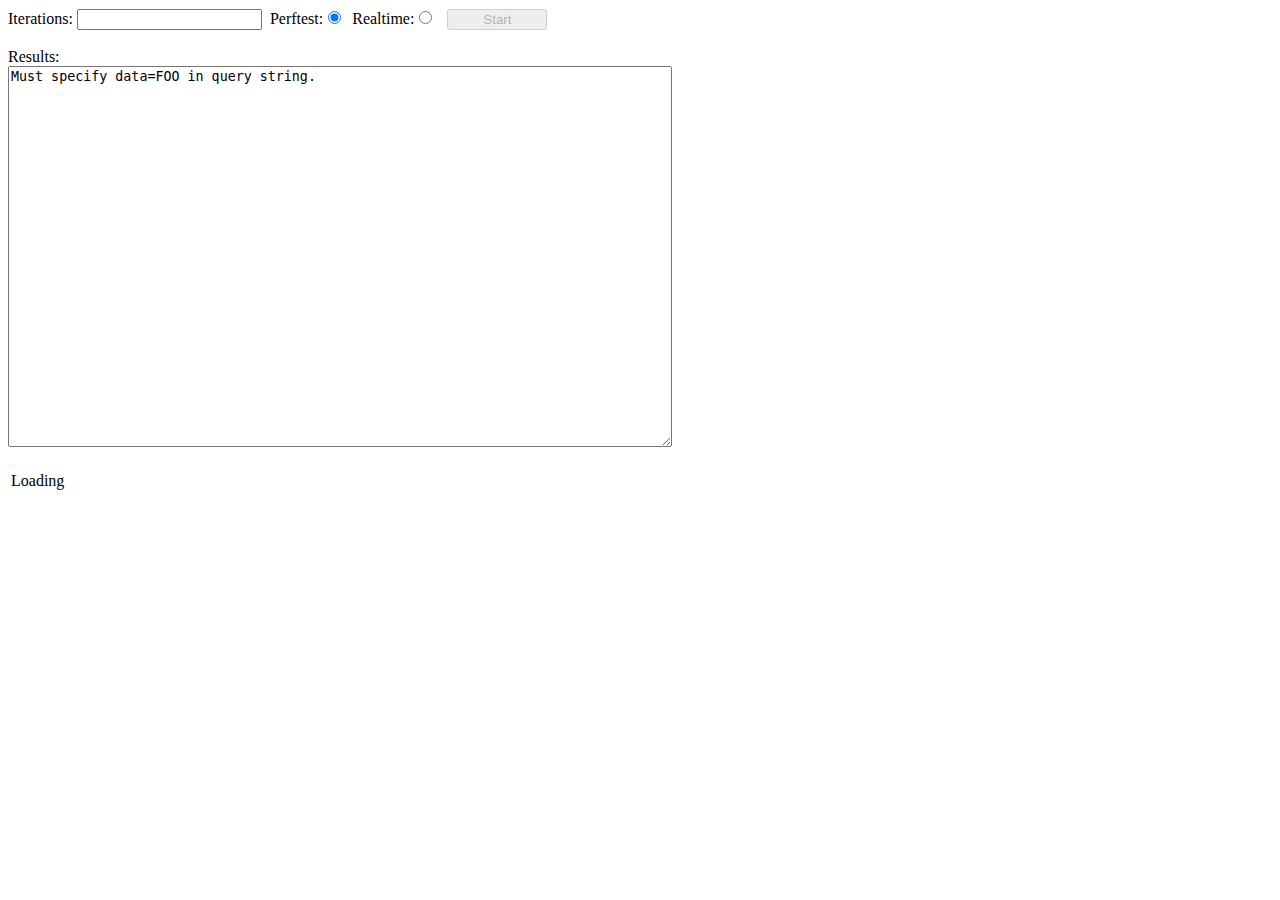
<file: files/noVNC/tests/vnc_playback.html>
<!DOCTYPE html>
<html>
    <head>
        <title>VNC Playback</title>
    </head>
    <body>

        Iterations: <input id='iterations' style='width:50'>&nbsp;
        Perftest:<input type='radio' id='mode1' name='mode' checked>&nbsp;
        Realtime:<input type='radio' id='mode2' name='mode'>&nbsp;&nbsp;

        <input id='startButton' type='button' value='Start' style='width:100px'
            onclick="start();" disabled>&nbsp;

        <br><br>

        Results:<br>
        <textarea id="messages" style="font-size: 9;" cols=80 rows=25></textarea>

        <br><br>

        <div id="VNC_screen">
            <div id="VNC_status_bar" class="VNC_status_bar" style="margin-top: 0px;">
                <table border=0 width=100%><tr>
                    <td><div id="VNC_status">Loading</div></td>
                </tr></table>
            </div>
            <canvas id="VNC_canvas" width="640px" height="20px">
                Canvas not supported.
            </canvas>
        </div>

    </body>

    <!--
    <script type='text/javascript' 
        src='http://getfirebug.com/releases/lite/1.2/firebug-lite-compressed.js'></script>
    -->

    <script type="text/javascript">
        var INCLUDE_URI= "../include/";
        // TODO: Data file should override
        var VNC_frame_encoding = "base64";
    </script>
    <script src="../include/util.js"></script>
    <script src="../include/webutil.js"></script>

    <script>
        var fname, start_time;

        function message(str) {
            console.log(str);
            var cell = $D('messages');
            cell.innerHTML += str + "\n";
            cell.scrollTop = cell.scrollHeight;
        }

        fname = WebUtil.getQueryVar('data', null);
        if (fname) {
            message("Loading " + fname);
            // Load supporting scripts
            Util.load_scripts(["base64.js", "websock.js", "des.js",
                            "keysymdef.js", "keyboard.js", "input.js", "display.js",
                            "jsunzip.js", "rfb.js", "playback.js", fname]);

        } else {
            message("Must specify data=FOO in query string.");
        }

        updateState = function (rfb, state, oldstate, msg) {
            switch (state) {
                case 'failed':
                case 'fatal':
                    message("noVNC sent '" + state + "' state during iteration " + iteration + " frame " + frame_idx);
                    test_state = 'failed';
                    break;
                case 'loaded':
                    $D('startButton').disabled = false;
                    break;
            }
            if (typeof msg !== 'undefined') {
                $D('VNC_status').innerHTML = msg;
            }
        }

        function start() {
            $D('startButton').value = "Running";
            $D('startButton').disabled = true;

            iterations = $D('iterations').value;
            iteration = 0;
            start_time = (new Date()).getTime();

            if ($D('mode1').checked) {
                message("Starting performance playback (fullspeed) [" + iterations + " iteration(s)]");
                mode = 'perftest';
            } else {
                message("Starting realtime playback [" + iterations + " iteration(s)]");
                mode = 'realtime';
            }

            recv_message = rfb.testMode(send_array, VNC_frame_encoding);
            next_iteration();
        }

        function finish() {
            // Finished with all iterations
            var total_time, end_time = (new Date()).getTime();
            total_time = end_time - start_time;

            iter_time = parseInt(total_time / iterations, 10);
            message(iterations + " iterations took " + total_time + "ms, " +
                    iter_time + "ms per iteration");
            // Shut-off event interception
            rfb.get_mouse().ungrab();
            rfb.get_keyboard().ungrab();
            $D('startButton').disabled = false;
            $D('startButton').value = "Start";

        }

        window.onscriptsload = function () {
            iterations = WebUtil.getQueryVar('iterations', 3);
            $D('iterations').value = iterations;
            mode = WebUtil.getQueryVar('mode', 3);
            if (mode === 'realtime') {
                $D('mode2').checked = true;
            } else {
                $D('mode1').checked = true;
            }
            if (fname) {
                message("VNC_frame_data.length: " + VNC_frame_data.length);
                rfb = new RFB({'target': $D('VNC_canvas'),
                               'onUpdateState': updateState});
            }
        }
    </script>
</html>
</file>
<file: files/noVNC/include/base.css>
/*
 * noVNC base CSS
 * Copyright (C) 2012 Joel Martin
 * Copyright (C) 2013 Samuel Mannehed for Cendio AB
 * noVNC is licensed under the MPL 2.0 (see LICENSE.txt)
 * This file is licensed under the 2-Clause BSD license (see LICENSE.txt).
 */

body {
  margin:0;
  padding:0;
  font-family: Helvetica;
  /*Background image with light grey curve.*/
  background-color:#494949;
  background-repeat:no-repeat;
  background-position:right bottom;
  height:100%;
}

html {
  height:100%;
}

#noVNC_controls ul {
  list-style: none;
  margin: 0px;
  padding: 0px;
}
#noVNC_controls li {
  padding-bottom:8px;
}

#noVNC_host {
  width:150px;
}
#noVNC_port {
  width: 80px;
}
#noVNC_password {
  width: 150px;
}
#noVNC_encrypt {
}
#noVNC_path {
  width: 100px;
}
#noVNC_connect_button {
  width: 110px;
  float:right;
}

#noVNC_buttons {
  white-space: nowrap;
}

#noVNC_view_drag_button {
  display: none;
}
#sendCtrlAltDelButton {
  display: none;
}
#noVNC_xvp_buttons {
  display: none;
}
#noVNC_mobile_buttons {
  display: none;
}

#noVNC_extra_keys {
  display: inline;
  list-style-type: none;
  padding: 0px;
  margin: 0px;
  position: relative;
}

.noVNC-buttons-left {
  float: left;
  z-index: 1;
  position: relative;
}

.noVNC-buttons-right {
  float:right;
  right: 0px;
  z-index: 2;
  position: absolute;
}

#noVNC_status {
  font-size: 12px;
  padding-top: 4px;
  height:32px;
  text-align: center;
  font-weight: bold;
  color: #fff;
}

#noVNC_settings_menu {
  margin: 3px;
  text-align: left;
}
#noVNC_settings_menu ul {
  list-style: none;
  margin: 0px;
  padding: 0px;
}

#noVNC_apply {
  float:right;
}

/* Do not set width/height for VNC_screen or VNC_canvas or incorrect
 * scaling will occur. Canvas resizes to remote VNC settings */
#noVNC_screen_pad {
  margin: 0px;
  padding: 0px;
  height: 36px;
}
#noVNC_screen {
  text-align: center;
  display: table;
  width:100%;
  height:100%;
  background-color:#313131;
  border-bottom-right-radius: 800px 600px;
  /*border-top-left-radius: 800px 600px;*/
}

#noVNC_container, #noVNC_canvas {
  margin: 0px;
  padding: 0px;
}

#noVNC_canvas {
  left: 0px;
}

#VNC_clipboard_clear_button {
  float:right;
}
#VNC_clipboard_text {
  font-size: 11px;
}

#noVNC_clipboard_clear_button {
  float:right;
}

/*Bubble contents divs*/
#noVNC_settings {
  display:none;
  margin-top:73px;
  right:20px;
  position:fixed;
}

#noVNC_controls {
  display:none;
  margin-top:73px;
  right:12px;
  position:fixed;
}
#noVNC_controls.top:after  {
  right:15px;
}

#noVNC_description {
  display:none;
  position:fixed;

  margin-top:73px;
  right:20px;
  left:20px;
  padding:15px;
  color:#000;
  background:#eee; /* default background for browsers without gradient support */

  border:2px solid #E0E0E0;
  -webkit-border-radius:10px;
  -moz-border-radius:10px;
  border-radius:10px;
}

#noVNC_popup_status_panel {
  display:none;
  position: fixed;
  z-index: 1;

  margin:15px;
  margin-top:60px;
  padding:15px;
  width:auto;

  text-align:center;
  font-weight:bold;
  word-wrap:break-word;
  color:#fff;
  background:rgba(0,0,0,0.65);

  -webkit-border-radius:10px;
  -moz-border-radius:10px;
  border-radius:10px;
}

#noVNC_xvp {
  display:none;
  margin-top:73px;
  right:30px;
  position:fixed;
}
#noVNC_xvp.top:after {
  right:125px;
}

#noVNC_clipboard {
  display:none;
  margin-top:73px;
  right:30px;
  position:fixed;
}
#noVNC_clipboard.top:after {
  right:85px;
}

#keyboardinput {
  width:1px;
  height:1px;
  background-color:#fff;
  color:#fff;
  border:0;
  position: relative;
  left: -40px;
  z-index: -1;
}

/*
 * Advanced Styling
 */

.noVNC_status_normal {
  background: #b2bdcd; /* Old browsers */
  background: -moz-linear-gradient(top, #b2bdcd 0%, #899cb3 49%, #7e93af 51%, #6e84a3 100%); /* FF3.6+ */
  background: -webkit-gradient(linear, left top, left bottom, color-stop(0%,#b2bdcd), color-stop(49%,#899cb3), color-stop(51%,#7e93af), color-stop(100%,#6e84a3)); /* Chrome,Safari4+ */
  background: -webkit-linear-gradient(top, #b2bdcd 0%,#899cb3 49%,#7e93af 51%,#6e84a3 100%); /* Chrome10+,Safari5.1+ */
  background: -o-linear-gradient(top, #b2bdcd 0%,#899cb3 49%,#7e93af 51%,#6e84a3 100%); /* Opera11.10+ */
  background: -ms-linear-gradient(top, #b2bdcd 0%,#899cb3 49%,#7e93af 51%,#6e84a3 100%); /* IE10+ */
  background: linear-gradient(top, #b2bdcd 0%,#899cb3 49%,#7e93af 51%,#6e84a3 100%); /* W3C */
}
.noVNC_status_error {
  background: #f04040; /* Old browsers */
  background: -moz-linear-gradient(top, #f04040 0%, #899cb3 49%, #7e93af 51%, #6e84a3 100%); /* FF3.6+ */
  background: -webkit-gradient(linear, left top, left bottom, color-stop(0%,#f04040), color-stop(49%,#899cb3), color-stop(51%,#7e93af), color-stop(100%,#6e84a3)); /* Chrome,Safari4+ */
  background: -webkit-linear-gradient(top, #f04040 0%,#899cb3 49%,#7e93af 51%,#6e84a3 100%); /* Chrome10+,Safari5.1+ */
  background: -o-linear-gradient(top, #f04040 0%,#899cb3 49%,#7e93af 51%,#6e84a3 100%); /* Opera11.10+ */
  background: -ms-linear-gradient(top, #f04040 0%,#899cb3 49%,#7e93af 51%,#6e84a3 100%); /* IE10+ */
  background: linear-gradient(top, #f04040 0%,#899cb3 49%,#7e93af 51%,#6e84a3 100%); /* W3C */
}
.noVNC_status_warn {
  background: #f0f040; /* Old browsers */
  background: -moz-linear-gradient(top, #f0f040 0%, #899cb3 49%, #7e93af 51%, #6e84a3 100%); /* FF3.6+ */
  background: -webkit-gradient(linear, left top, left bottom, color-stop(0%,#f0f040), color-stop(49%,#899cb3), color-stop(51%,#7e93af), color-stop(100%,#6e84a3)); /* Chrome,Safari4+ */
  background: -webkit-linear-gradient(top, #f0f040 0%,#899cb3 49%,#7e93af 51%,#6e84a3 100%); /* Chrome10+,Safari5.1+ */
  background: -o-linear-gradient(top, #f0f040 0%,#899cb3 49%,#7e93af 51%,#6e84a3 100%); /* Opera11.10+ */
  background: -ms-linear-gradient(top, #f0f040 0%,#899cb3 49%,#7e93af 51%,#6e84a3 100%); /* IE10+ */
  background: linear-gradient(top, #f0f040 0%,#899cb3 49%,#7e93af 51%,#6e84a3 100%); /* W3C */
}

/* Control bar */
#noVNC-control-bar {
  position:fixed;
  
  display:block;
  height:36px;
  left:0;
  top:0;
  width:100%;
  z-index:200;
}

.noVNC_status_button {
  padding: 4px 4px;
  vertical-align: middle;
  border:1px solid #869dbc;
  -webkit-border-radius: 6px;
  -moz-border-radius: 6px;
  border-radius: 6px;
  background: #b2bdcd; /* Old browsers */
  background: -moz-linear-gradient(top, #b2bdcd 0%, #899cb3 49%, #7e93af 51%, #6e84a3 100%); /* FF3.6+ */
  background: -webkit-gradient(linear, left top, left bottom, color-stop(0%,#b2bdcd), color-stop(49%,#899cb3), color-stop(51%,#7e93af), color-stop(100%,#6e84a3)); /* Chrome,Safari4+ */
  background: -webkit-linear-gradient(top, #b2bdcd 0%,#899cb3 49%,#7e93af 51%,#6e84a3 100%); /* Chrome10+,Safari5.1+ */
  background: -o-linear-gradient(top, #b2bdcd 0%,#899cb3 49%,#7e93af 51%,#6e84a3 100%); /* Opera11.10+ */
  background: -ms-linear-gradient(top, #b2bdcd 0%,#899cb3 49%,#7e93af 51%,#6e84a3 100%); /* IE10+ */
  filter: progid:DXImageTransform.Microsoft.gradient( startColorstr='#b2bdcd', endColorstr='#6e84a3',GradientType=0 ); /* IE6-9 */
  background: linear-gradient(top, #b2bdcd 0%,#899cb3 49%,#7e93af 51%,#6e84a3 100%); /* W3C */
  /*box-shadow:inset 0.4px 0.4px 0.4px #000000;*/
}

.noVNC_status_button_selected {
  padding: 4px 4px;
  vertical-align: middle;
  border:1px solid #4366a9;
  -webkit-border-radius: 6px;
  -moz-border-radius: 6px;
  background: #779ced; /* Old browsers */
  background: -moz-linear-gradient(top, #779ced 0%, #3970e0 49%, #2160dd 51%, #2463df 100%); /* FF3.6+ */
  background: -webkit-gradient(linear, left top, left bottom, color-stop(0%,#779ced), color-stop(49%,#3970e0), color-stop(51%,#2160dd), color-stop(100%,#2463df)); /* Chrome,Safari4+ */
  background: -webkit-linear-gradient(top, #779ced 0%,#3970e0 49%,#2160dd 51%,#2463df 100%); /* Chrome10+,Safari5.1+ */
  background: -o-linear-gradient(top, #779ced 0%,#3970e0 49%,#2160dd 51%,#2463df 100%); /* Opera11.10+ */
  background: -ms-linear-gradient(top, #779ced 0%,#3970e0 49%,#2160dd 51%,#2463df 100%); /* IE10+ */
  filter: progid:DXImageTransform.Microsoft.gradient( startColorstr='#779ced', endColorstr='#2463df',GradientType=0 ); /* IE6-9 */
  background: linear-gradient(top, #779ced 0%,#3970e0 49%,#2160dd 51%,#2463df 100%); /* W3C */
 /*box-shadow:inset 0.4px 0.4px 0.4px #000000;*/
}


/*Settings Bubble*/
.triangle-right {
  position:relative;
  padding:15px;
  margin:1em 0 3em;
  color:#fff;
  background:#fff; /* default background for browsers without gradient support */
  /* css3 */
  /*background:-webkit-gradient(linear, 0 0, 0 100%, from(#2e88c4), to(#075698));
  background:-moz-linear-gradient(#2e88c4, #075698);
  background:-o-linear-gradient(#2e88c4, #075698);
  background:linear-gradient(#2e88c4, #075698);*/
  -webkit-border-radius:10px;
  -moz-border-radius:10px;
  border-radius:10px;
  color:#000;
  border:2px solid #E0E0E0;
}

.triangle-right.top:after {
  border-color: transparent #E0E0E0;
  border-width: 20px 20px 0 0;
  bottom: auto;
  left: auto;
  right: 50px;
  top: -20px;
}

.triangle-right:after {
  content:"";
  position:absolute;
  bottom:-20px; /* value = - border-top-width - border-bottom-width */
  left:50px; /* controls horizontal position */
  border-width:20px 0 0 20px; /* vary these values to change the angle of the vertex */
  border-style:solid;
  border-color:#E0E0E0 transparent;
  /* reduce the damage in FF3.0 */
  display:block;
  width:0;
}

.triangle-right.top:after {
  top:-40px; /* value = - border-top-width - border-bottom-width */
  right:50px; /* controls horizontal position */
  bottom:auto;
  left:auto;
  border-width:40px 40px 0 0; /* vary these values to change the angle of the vertex */
  border-color:transparent #E0E0E0;
}

/*Default noVNC logo.*/
/* From: http://fonts.googleapis.com/css?family=Orbitron:700 */
@font-face {
  font-family: 'Orbitron';
  font-style: normal;
  font-weight: 700;
  src: local('?'), url('Orbitron700.woff') format('woff'),
                   url('Orbitron700.ttf') format('truetype');
}

#noVNC_logo {
  margin-top: 170px;
  margin-left: 10px;
  color:yellow;
  text-align:left;
  font-family: 'Orbitron', 'OrbitronTTF', sans-serif;
  line-height:90%;
  text-shadow:
       5px 5px 0 #000,
      -1px -1px 0 #000,
       1px -1px 0 #000,
      -1px 1px 0 #000,
       1px 1px 0 #000;
}


#noVNC_logo span{
  color:green;
}

/* ----------------------------------------
 * Media sizing
 * ----------------------------------------
 */


.noVNC_status_button {
  font-size: 12px;
}

#noVNC_clipboard_text {
  width: 500px;
}

#noVNC_logo {
  font-size: 180px;
}

.noVNC-buttons-left {
  padding-left: 10px;
}

.noVNC-buttons-right {
  padding-right: 10px;
}

#noVNC_status {
  z-index: 0;
  position: absolute;
  width: 100%;
  margin-left: 0px;
}

#showExtraKeysButton { display: none; }
#toggleCtrlButton { display: inline; }
#toggleAltButton {  display: inline; }
#sendTabButton { display: inline; }
#sendEscButton { display: inline; }

/* left-align the status text on lower resolutions */
@media screen and (max-width: 800px){
  #noVNC_status {
    z-index: 1;
    position: relative;
    width: auto;
    float: left;
    margin-left: 4px;
  }
}

@media screen and (max-width: 640px){
  #noVNC_clipboard_text {
    width: 410px;
  }
  #noVNC_logo {
    font-size: 150px;
  }
  .noVNC_status_button {
    font-size: 10px;
  }
  .noVNC-buttons-left {
    padding-left: 0px;
  }
  .noVNC-buttons-right {
    padding-right: 0px;
  }
  /* collapse the extra keys on lower resolutions */
  #showExtraKeysButton {
    display: inline;
  }
  #toggleCtrlButton {
    display: none;
    position: absolute;
    top: 30px;
    left: 0px;
  }
  #toggleAltButton {
    display: none;
    position: absolute;
    top: 65px;
    left: 0px;
  }
  #sendTabButton {
    display: none;
    position: absolute;
    top: 100px;
    left: 0px;
  }
  #sendEscButton {
    display: none;
    position: absolute;
    top: 135px;
    left: 0px;
  }
}

@media screen and (min-width: 321px) and (max-width: 480px) {
  #noVNC_clipboard_text {
    width: 250px;
  }
  #noVNC_logo {
    font-size: 110px;
  }
}

@media screen and (max-width: 320px) {
  .noVNC_status_button {
    font-size: 9px;
  }
  #noVNC_clipboard_text {
    width: 220px;
  }
  #noVNC_logo {
    font-size: 90px;
  }
}
</file>
<file: files/noVNC/tests/viewport.css>
html,body {
    margin: 0px;
    padding: 0px;
    width: 100%;
    height: 100%;
}

.flex-layout {
    width: 100%;
    height: 100%;

    display: box;
    display: -webkit-box;
    display: -moz-box;
    display: -ms-box;

    box-orient: vertical;
    -webkit-box-orient: vertical;
    -moz-box-orient: vertical;
    -ms-box-orient: vertical;

    box-align: stretch;
    -webkit-box-align: stretch;
    -moz-box-align: stretch;
    -ms-box-align: stretch;
}
.flex-box {
    box-flex: 1;
    -webkit-box-flex: 1;
    -moz-box-flex: 1;
    -ms-box-flex: 1;
}

.container {
    margin: 0px;
    padding: 0px;
}

.canvas {
    position: absolute;
    border-style: dotted;
    border-width: 1px;
}
</file>
